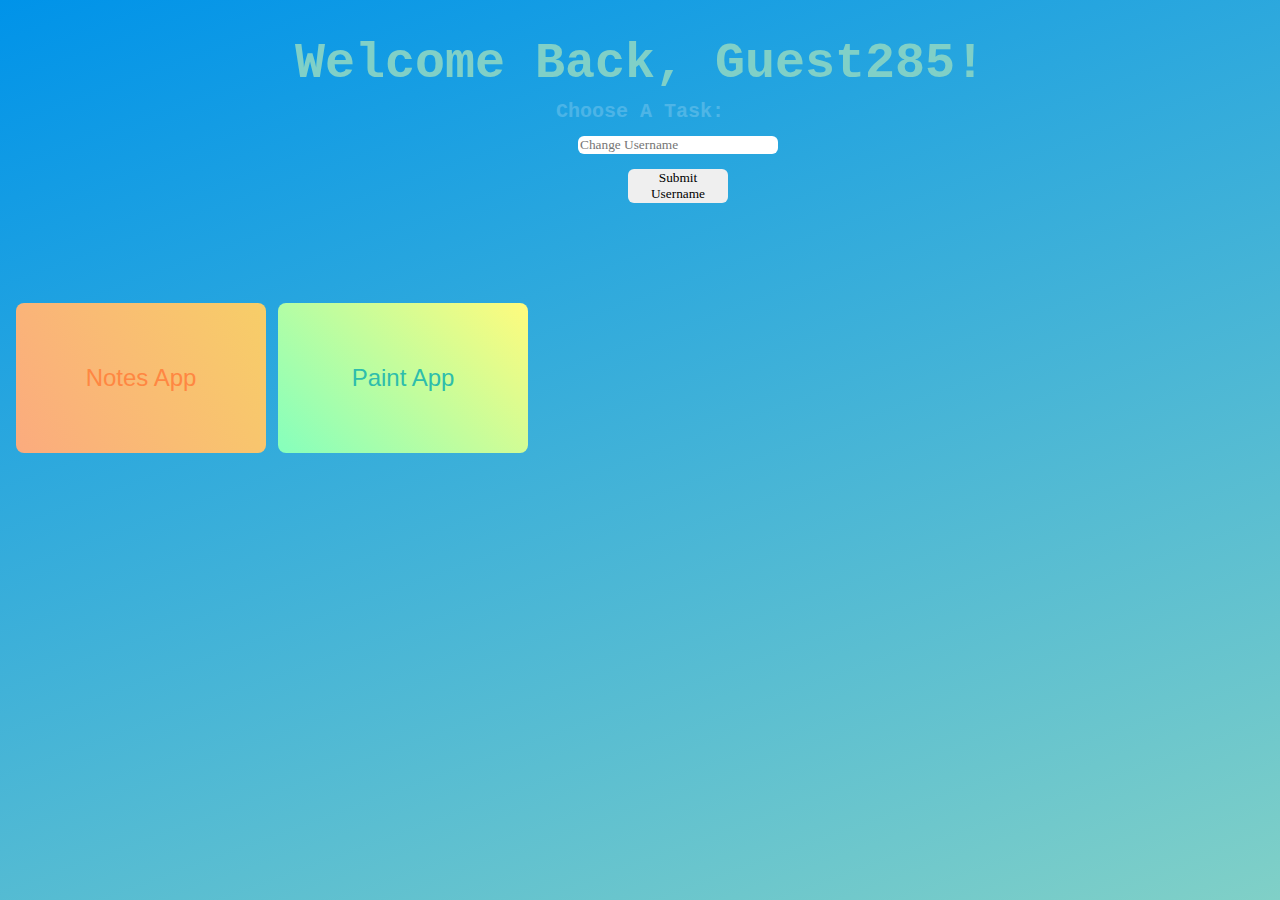
<file: PersonalWebsite/index.html>
<html lang="en">
<head>
    <link rel="preconnect" href="https://fonts.googleapis.com">
    <link rel="preconnect" href="https://fonts.gstatic.com" crossorigin>
    <link href="https://fonts.googleapis.com/css2?family=Open+Sans&display=swap" rel="stylesheet">
    <meta charset="UTF-8">
    <meta http-equiv="X-UA-Compatible" content="IE=edge">
    <meta name="viewport" content="width=device-width, initial-scale=1.0">
    <title>Document</title>
</head>
<body>
    <h1 class="Heading1">Welcome Back, <span id="myUsername">Guest<span id="Number"></span></span>!</h1>
    <h1 class="Extra-Text">Choose A Task:</h1>
    <input type="text" placeholder="Change Username" id="Username" style="border: none; border-radius: 6px; margin-left: 570px; width: 200px; font-family: fantasy; color: black;">
    <button id="Submit" style="cursor: pointer; border: none; border-radius: 6px; margin-left: 620px; margin-top: 15px; width: 100px; font-family: fantasy; color: black;">Submit Username</button>
    <div>
        <button class="Notes" id="Notes">
        <a href="file:///C:/Users/vscod/Downloads/PersonalWebsite/notes.html" target="_blank" style="text-decoration: none; color: #ff8742;">Notes App</a>
        </button>
        <button class="Paint" id="Paint">
        <a href="///C:/Users/vscod/Downloads/PersonalWebsite/Paint.html" target="_blank" style="text-decoration: none; color: #2ebdac;">Paint App</a>
        </button>
    </div>

    <link rel="stylesheet" href="style.css">
    <script src="index.js"></script>
</body>
</html>
</file>
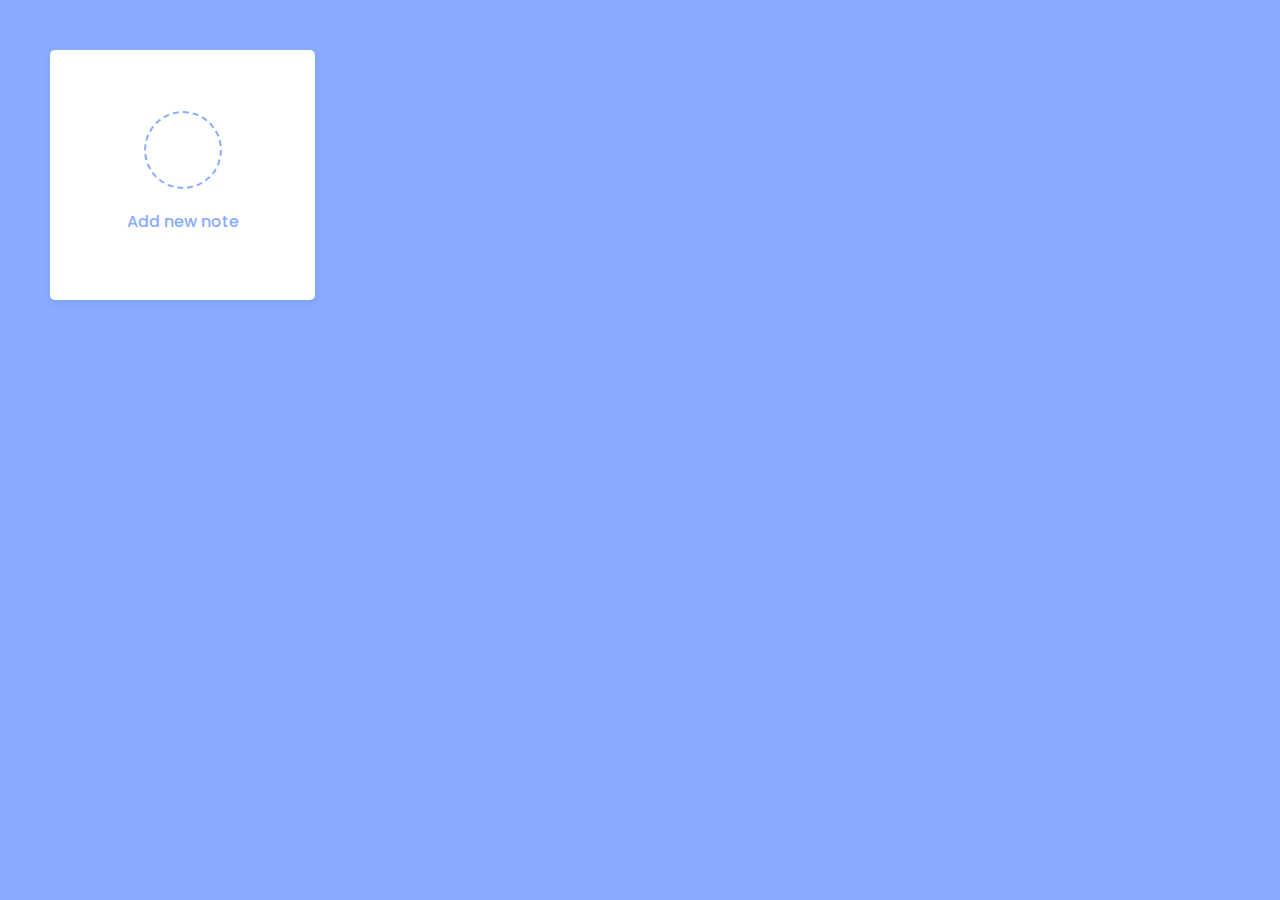
<file: PersonalWebsite/Notes.html>
<!DOCTYPE html>
<!-- Coding By CodingNepal - youtube.com/codingnepal -->
<html lang="en" dir="ltr">
  <head>
    <meta charset="utf-8">  
    <title>Notes App</title>
    <link rel="stylesheet" href="style.css">
    <meta name="viewport" content="width=device-width, initial-scale=1.0">
    <!-- Iconscout Link For Icons -->
    <link rel="stylesheet" href="https://unicons.iconscout.com/release/v4.0.0/css/line.css">
  </head>
  <body>
    <div class="popup-box">
      <div class="popup">
        <div class="content">
          <header>
            <p></p>
            <i class="uil uil-times"></i>
          </header>
          <form action="#">
            <div class="row title">
              <label>Title</label>
              <input type="text" spellcheck="false">
            </div>
            <div class="row description">
              <label>Description</label>
              <textarea spellcheck="false"></textarea>
            </div>
            <button></button>
          </form>
        </div>
      </div>
    </div>
    <div class="wrapper">
      <li class="add-box">
        <div class="icon"><i class="uil uil-plus"></i></div>
        <p>Add new note</p>
      </li>
    </div>
    <style>
        /* Import Google Font - Poppins */
@import url('https://fonts.googleapis.com/css2?family=Poppins:wght@400;500;600;700&display=swap');
*{
  margin: 0;
  padding: 0;
  box-sizing: border-box;
  font-family: 'Poppins', sans-serif;
}
body{
  background: #88ABFF;
}
::selection{
  color: #fff;
  background: #618cf8;
}
.wrapper{
  margin: 50px;
  display: grid;
  gap: 25px;
  grid-template-columns: repeat(auto-fill, 265px);
}
.wrapper li{
  height: 250px;
  list-style: none;
  border-radius: 5px;
  padding: 15px 20px 20px;
  background: #fff;
  box-shadow: 0 4px 8px rgba(0,0,0,0.05);
}
.add-box, .icon, .bottom-content, 
.popup, header, .settings .menu li{
  display: flex;
  align-items: center;
  justify-content: space-between;
}
.add-box{
  cursor: pointer;
  flex-direction: column;
  justify-content: center;
}
.add-box .icon{
  height: 78px;
  width: 78px;
  color: #88ABFF;
  font-size: 40px;
  border-radius: 50%;
  justify-content: center;
  border: 2px dashed #88ABFF;
}
.add-box p{
  color: #88ABFF;
  font-weight: 500;
  margin-top: 20px;
}
.note{
  display: flex;
  flex-direction: column;
  justify-content: space-between;
}
.note .details{
  max-height: 165px;
  overflow-y: auto;
}
.note .details::-webkit-scrollbar,
.popup textarea::-webkit-scrollbar{
  width: 0;
}
.note .details:hover::-webkit-scrollbar,
.popup textarea:hover::-webkit-scrollbar{
  width: 5px;
}
.note .details:hover::-webkit-scrollbar-track,
.popup textarea:hover::-webkit-scrollbar-track{
  background: #f1f1f1;
  border-radius: 25px;
}
.note .details:hover::-webkit-scrollbar-thumb,
.popup textarea:hover::-webkit-scrollbar-thumb{
  background: #e6e6e6;
  border-radius: 25px;
}
.note p{
  font-size: 22px;
  font-weight: 500;
}
.note span{
  display: block;
  color: #575757;
  font-size: 16px;
  margin-top: 5px;
}
.note .bottom-content{
  padding-top: 10px;
  border-top: 1px solid #ccc;
}
.bottom-content span{
  color: #6D6D6D;
  font-size: 14px;
}
.bottom-content .settings{
  position: relative;
}
.bottom-content .settings i{
  color: #6D6D6D;
  cursor: pointer;
  font-size: 15px;
}
.settings .menu{
  z-index: 1;
  bottom: 0;
  right: -5px;
  padding: 5px 0;
  background: #fff;
  position: absolute;
  border-radius: 4px;
  transform: scale(0);
  transform-origin: bottom right;
  box-shadow: 0 0 6px rgba(0,0,0,0.15);
  transition: transform 0.2s ease;
}
.settings.show .menu{
  transform: scale(1);
}
.settings .menu li{
  height: 25px;
  font-size: 16px;
  margin-bottom: 2px;
  padding: 17px 15px;
  cursor: pointer;
  box-shadow: none;
  border-radius: 0;
  justify-content: flex-start;
}
.menu li:last-child{
  margin-bottom: 0;
}
.menu li:hover{
  background: #f5f5f5;
}
.menu li i{
  padding-right: 8px;
}

.popup-box{
  position: fixed;
  top: 0;
  left: 0;
  z-index: 2;
  height: 100%;
  width: 100%;
  background: rgba(0,0,0,0.4);
}
.popup-box .popup{
  position: absolute;
  top: 50%;
  left: 50%;
  z-index: 3;
  width: 100%;
  max-width: 400px;
  justify-content: center;
  transform: translate(-50%, -50%) scale(0.95);
}
.popup-box, .popup{
  opacity: 0;
  pointer-events: none;
  transition: all 0.25s ease;
}
.popup-box.show, .popup-box.show .popup{
  opacity: 1;
  pointer-events: auto;
}
.popup-box.show .popup{
  transform: translate(-50%, -50%) scale(1);
}
.popup .content{
  border-radius: 5px;
  background: #fff;
  width: calc(100% - 15px);
  box-shadow: 0 0 15px rgba(0,0,0,0.1);
}
.content header{
  padding: 15px 25px;
  border-bottom: 1px solid #ccc;
}
.content header p{
  font-size: 20px;
  font-weight: 500;
}
.content header i{
  color: #8b8989;
  cursor: pointer;
  font-size: 23px;
}
.content form{
  margin: 15px 25px 35px;
}
.content form .row{
  margin-bottom: 20px;
}
form .row label{
  font-size: 18px;
  display: block;
  margin-bottom: 6px;
}
form :where(input, textarea){
  height: 50px;
  width: 100%;
  outline: none;
  font-size: 17px;
  padding: 0 15px;
  border-radius: 4px;
  border: 1px solid #999;
}
form :where(input, textarea):focus{
  box-shadow: 0 2px 4px rgba(0,0,0,0.11);
}
form .row textarea{
  height: 150px;
  resize: none;
  padding: 8px 15px;
}
form button{
  width: 100%;
  height: 50px;
  color: #fff;
  outline: none;
  border: none;
  cursor: pointer;
  font-size: 17px;
  border-radius: 4px;
  background: #6A93F8;
}

@media (max-width: 660px){
  .wrapper{
    margin: 15px;
    gap: 15px;
    grid-template-columns: repeat(auto-fill, 100%);
  }
  .popup-box .popup{
    max-width: calc(100% - 15px);
  }
  .bottom-content .settings i{
    font-size: 17px;
  }
}
    </style>

    <script>
        const addBox = document.querySelector(".add-box"),
popupBox = document.querySelector(".popup-box"),
popupTitle = popupBox.querySelector("header p"),
closeIcon = popupBox.querySelector("header i"),
titleTag = popupBox.querySelector("input"),
descTag = popupBox.querySelector("textarea"),
addBtn = popupBox.querySelector("button");

const months = ["January", "February", "March", "April", "May", "June", "July",
              "August", "September", "October", "November", "December"];
const notes = JSON.parse(localStorage.getItem("notes") || "[]");
let isUpdate = false, updateId;

addBox.addEventListener("click", () => {
    popupTitle.innerText = "Add a new Note";
    addBtn.innerText = "Add Note";
    popupBox.classList.add("show");
    document.querySelector("body").style.overflow = "hidden";
    if(window.innerWidth > 660) titleTag.focus();
});

closeIcon.addEventListener("click", () => {
    isUpdate = false;
    titleTag.value = descTag.value = "";
    popupBox.classList.remove("show");
    document.querySelector("body").style.overflow = "auto";
});

function showNotes() {
    if(!notes) return;
    document.querySelectorAll(".note").forEach(li => li.remove());
    notes.forEach((note, id) => {
        let filterDesc = note.description.replaceAll("\n", '<br/>');
        let liTag = `<li class="note">
                        <div class="details">
                            <p>${note.title}</p>
                            <span>${filterDesc}</span>
                        </div>
                        <div class="bottom-content">
                            <span>${note.date}</span>
                            <div class="settings">
                                <i onclick="showMenu(this)" class="uil uil-ellipsis-h"></i>
                                <ul class="menu">
                                    <li onclick="updateNote(${id}, '${note.title}', '${filterDesc}')"><i class="uil uil-pen"></i>Edit</li>
                                    <li onclick="deleteNote(${id})"><i class="uil uil-trash"></i>Delete</li>
                                </ul>
                            </div>
                        </div>
                    </li>`;
        addBox.insertAdjacentHTML("afterend", liTag);
    });
}
showNotes();

function showMenu(elem) {
    elem.parentElement.classList.add("show");
    document.addEventListener("click", e => {
        if(e.target.tagName != "I" || e.target != elem) {
            elem.parentElement.classList.remove("show");
        }
    });
}

function deleteNote(noteId) {
    let confirmDel = confirm("Are you sure you want to delete this note?");
    if(!confirmDel) return;
    notes.splice(noteId, 1);
    localStorage.setItem("notes", JSON.stringify(notes));
    showNotes();
}

function updateNote(noteId, title, filterDesc) {
    let description = filterDesc.replaceAll('<br/>', '\r\n');
    updateId = noteId;
    isUpdate = true;
    addBox.click();
    titleTag.value = title;
    descTag.value = description;
    popupTitle.innerText = "Update a Note";
    addBtn.innerText = "Update Note";
}

addBtn.addEventListener("click", e => {
    e.preventDefault();
    let title = titleTag.value.trim(),
    description = descTag.value.trim();

    if(title || description) {
        let currentDate = new Date(),
        month = months[currentDate.getMonth()],
        day = currentDate.getDate(),
        year = currentDate.getFullYear();

        let noteInfo = {title, description, date: `${month} ${day}, ${year}`}
        if(!isUpdate) {
            notes.push(noteInfo);
        } else {
            isUpdate = false;
            notes[updateId] = noteInfo;
        }
        localStorage.setItem("notes", JSON.stringify(notes));
        showNotes();
        closeIcon.click();
    }
});
    </script>
    
  </body>
</html>
</file>
<file: PersonalWebsite/style.css>
body {
  background-color: #0093E9;
  background-image: linear-gradient(160deg, #0093E9 0%, #80D0C7 100%);
}
.Heading1 {
  font-family:'Courier New', Courier, monospace;
  font-size: 50px;
  text-align: center;
  margin-top: 35px;
  text-decoration: uppercase;
  color: #80D0C7;
  margin-bottom: 0;
}
.Extra-Text {
  font-size: 20px;
  color: white;
  opacity: 0.2;
  font-family:'Courier New', Courier, monospace;
  text-align: center;
  margin-top: 8px;
}
.Notes {
  color: #ff8742;
  font-family: 'Franklin Gothic Medium', 'Arial Narrow', Arial, sans-serif;
  font-size: 24px;
  background-color: #FBAB7E;
  background-image: linear-gradient(62deg, #FBAB7E 0%, #F7CE68 100%);
  margin-top: 100px;
  width: 250px;
  margin-left: 8px;
  height: 150px;
  border: none;
  border-radius: 8px;
  display: inline-block;
  cursor: pointer;
  transition: all 0.15s;
}
.Notes:hover {
  width: 260px;
  height: 160px;
  color: #ff7322;
  transition: all 0.15s;
}
.Notes:active {
  width: 265px;
  height: 165px;
}
.Paint {
  color: #2ebdac;
  font-family: 'Franklin Gothic Medium', 'Arial Narrow', Arial, sans-serif;
  font-size: 24px;
  background-color: #85FFBD;
  background-image: linear-gradient(45deg, #85FFBD 0%, #FFFB7D 100%);
  margin-top: 100px;
  width: 250px;
  margin-left: 8px;
  height: 150px;
  border: none;
  border-radius: 8px;
  display: inline-block;
  cursor: pointer;
  transition: all 0.15s;
}
.Paint:hover {
  width: 260px;
  height: 160px;
  color: #28c9b6;
  transition: all 0.15s;
}
.Paint:active {
  width: 265px;
  height: 165px;
}
</file>
